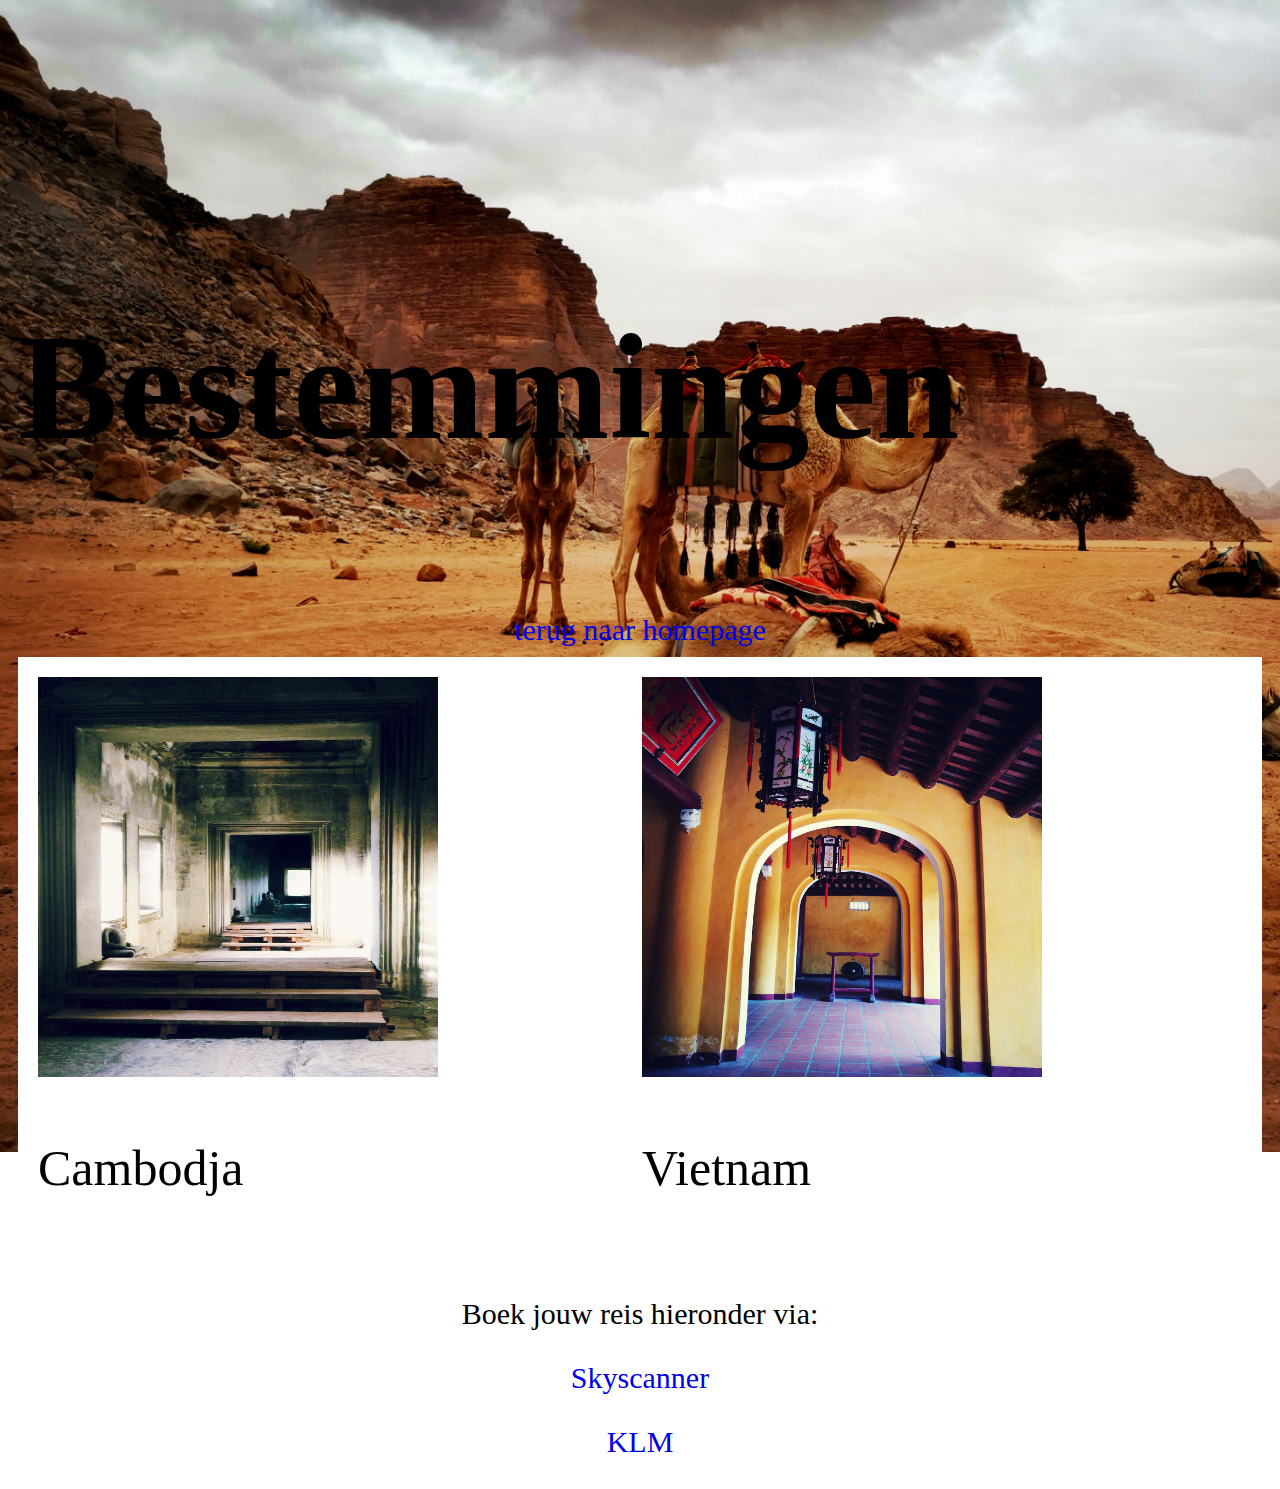
<file: Eindopdracht module 1/bestemmingen.html>
<!DOCTYPE html>
<html>
    <head>
        <title>Rijsgijs</title>
        <link rel="stylesheet" type="text/css" href="./stylesheet.css">
    </head>

    <body>
        <header>
            <h1 class="titel-website-bestemmingen">Bestemmingen</h1>
        </header>

        <nav class="link-homepage-overmij">
            <a href="./index.html">terug naar homepage</a>
        </nav>

        <main class="background-pages">
            <div class="flexbox-container">

                <div class="bestemmingen">
                    <img src="./Afbeeldingen/Cambodja.JPG" width="400px" height="400px">
                    <p>Cambodja</p></div>
                
                    <div class="bestemmingen">
                    <img src="./Afbeeldingen/IMG_20160824_230839.jpg" width="400px" height="400px">
                    <p>Vietnam</p></div>
            </div>
        </main>

        <footer>
            <p>Boek jouw reis hieronder via:</p>

            <p><a href="http://www.skyscanner.nl">Skyscanner</a></p>

            <p><a href="http://www.klm.nl">KLM</a></p>
        </footer>
        
    </body>
</html>
</file>
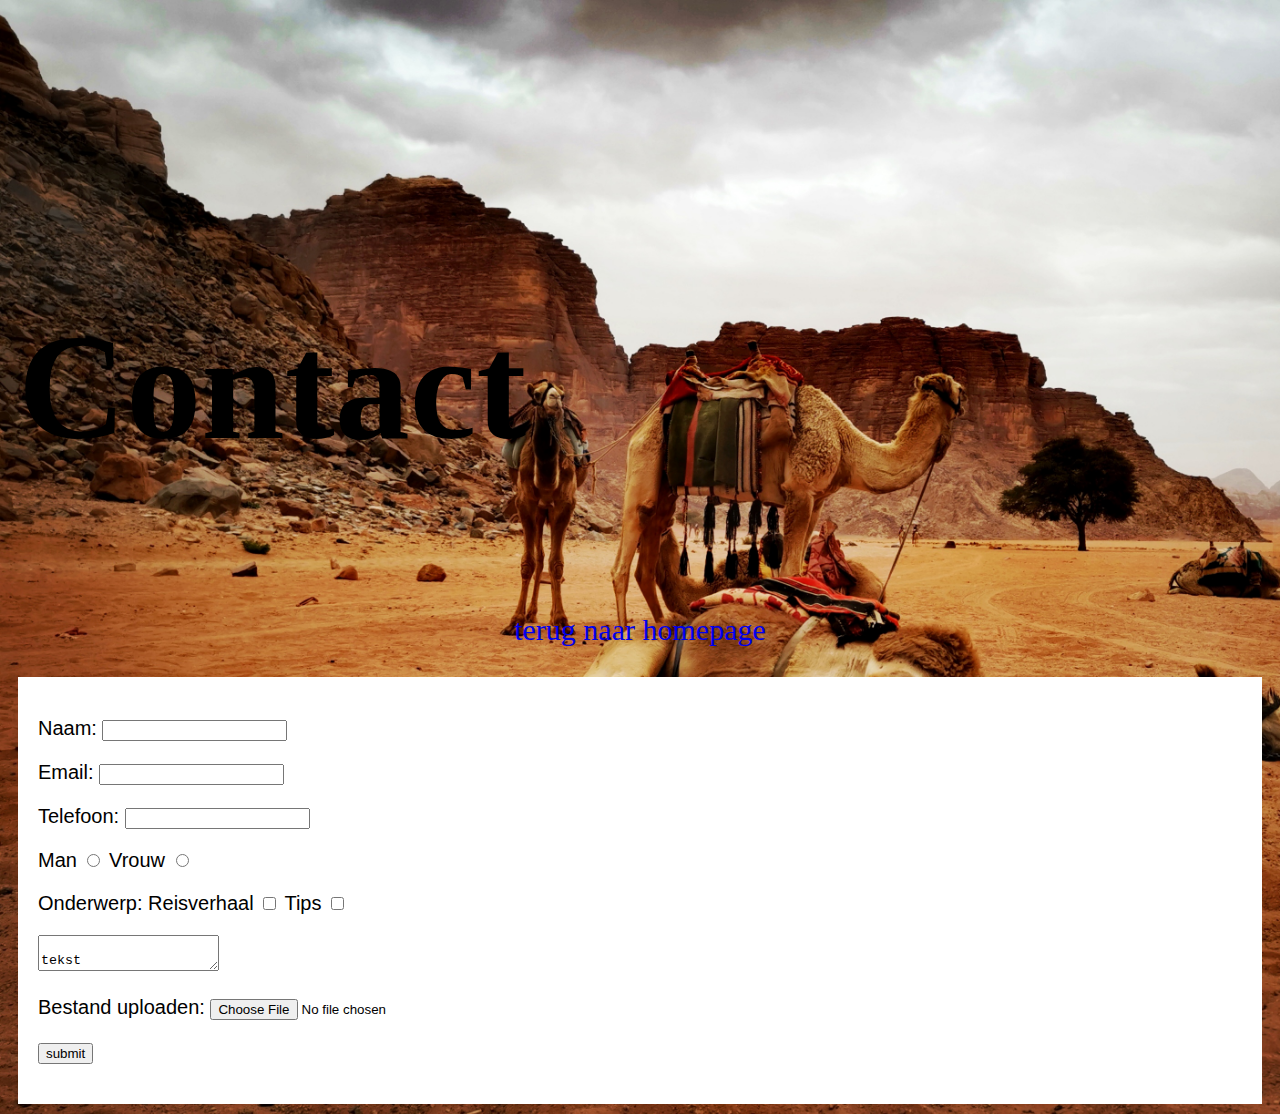
<file: Eindopdracht module 1/contact.html>
<!DOCTYPE html>
<html>
    <head>
        <title>Rijsgijs</title>
        <link rel="stylesheet" type="text/css" href="./stylesheet.css">
    </head>

    <body>
        <header>
            <h1 class="titel-website-bestemmingen">Contact</h1>
        </header>

        <nav>
            <p class="link-homepage"><a href="./index.html">terug naar homepage</a></p>
        </nav>

        <main class="background-pages">
            <form name="contact" method="POST" data-netlify="true">

                <p><label>Naam: <input type="text" name="naam" /></label></p>

                <p><label>Email: <input type="email" name="email" id="email" required /></label></p>
            
                <p><label>Telefoon: <input type="tel" name="telefoon" id="phone" /></label></p>

                <p><label for="man">Man</label>
                    <input type="radio" name="gender" id="male"/>
                    <label for="female">Vrouw</label>
                    <input type="radio" name="gender" id="female" /></p>

                <p> Onderwerp:
                    <label>Reisverhaal</label>
                    <input type="checkbox" name="Reisverhaal" id="Reisverhaal"/>
                    <label>Tips</label>
                    <input type="checkbox" name="Tips" id="Tips"/>
                    <label for="Bio"></label></p>
                  
                <p> <textarea id="bio" name="bio">
                        tekst
                    </textarea></p>

                <p><label>Bestand uploaden: <input id="file" type="file" name="bestand"/></label></p>

                <p><button type="submit">submit</button></p>  
            </form>
        </main>

    </body>
</html>
</file>
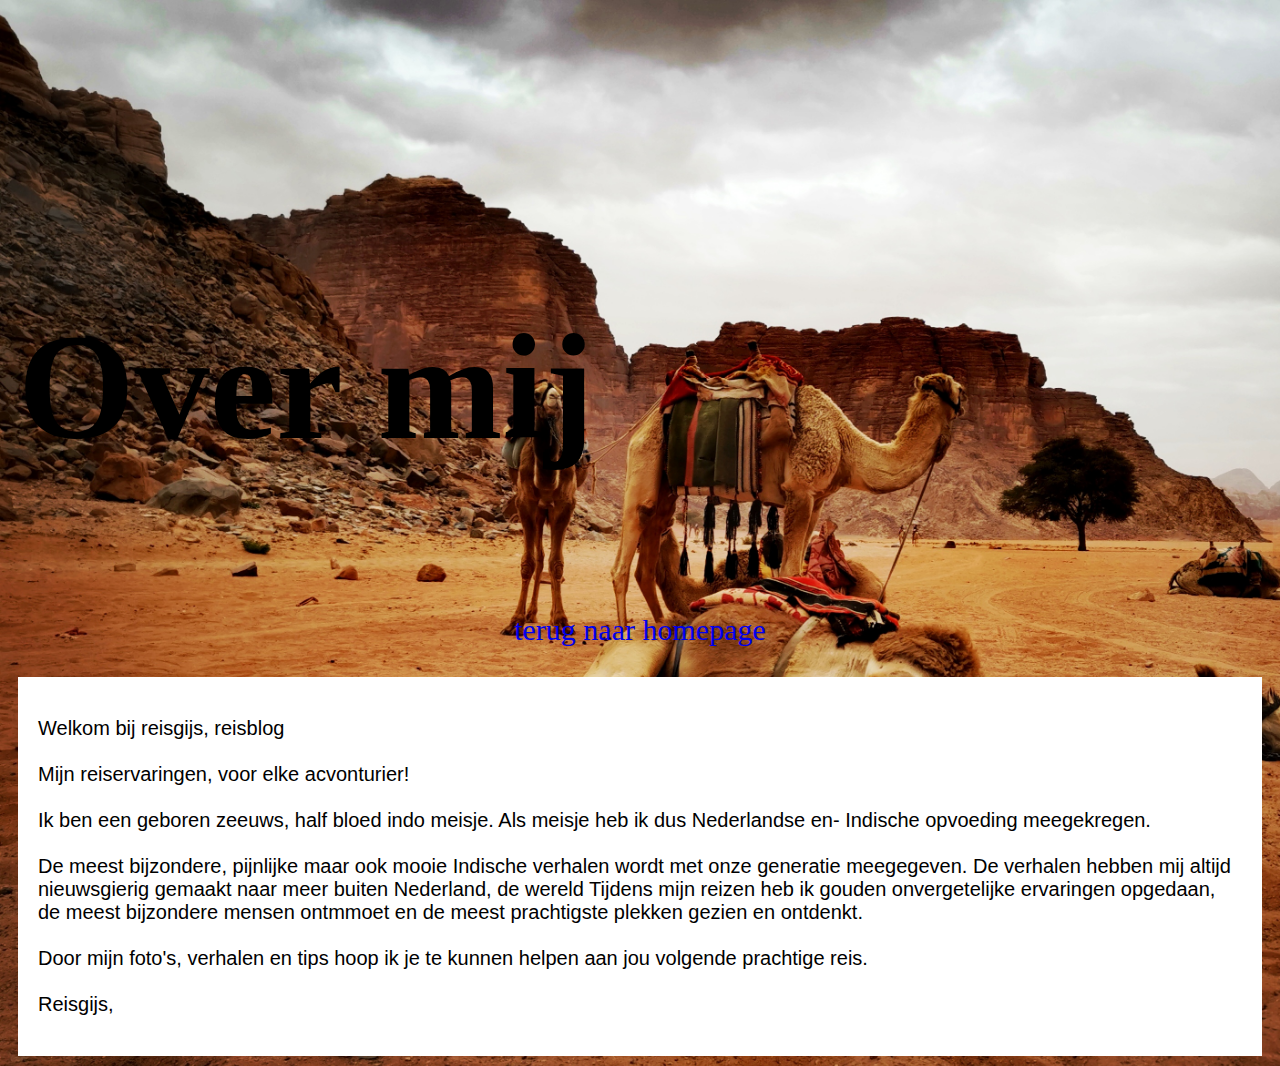
<file: Eindopdracht module 1/overmij.html>
<!DOCTYPE html>
<html>
    <head>
        <title>Rijsgijs</title>
        <link rel="stylesheet" type="text/css" href="./stylesheet.css">
    </head>

    <body>
        <header>
            <h1 class="titel-website-bestemmingen">Over mij</h1>
        </header>

        <nav>
            <p class="link-homepage-overmij"><a href="./index.html">terug naar homepage</a></p>
        </nav>

        <main class="background-pages">
            
            <p>
            Welkom bij reisgijs, reisblog<br>
            <br>
            Mijn reiservaringen, voor elke acvonturier!<br>
            <br>
            Ik ben een geboren zeeuws, half bloed indo meisje. Als meisje heb ik dus Nederlandse en- Indische opvoeding
            meegekregen.<br>
            <br>
            De meest bijzondere, pijnlijke maar ook mooie Indische verhalen wordt met onze generatie meegegeven. De verhalen
            hebben mij altijd nieuwsgierig gemaakt naar meer buiten Nederland, de wereld Tijdens mijn reizen heb ik gouden onvergetelijke ervaringen opgedaan, de meest bijzondere mensen ontmmoet en de 
            meest prachtigste plekken gezien en ontdenkt.<br>
            <br>
            
            Door mijn foto's, verhalen en tips hoop ik je te kunnen helpen aan jou volgende prachtige reis.<br>
            <br>
            Reisgijs,</p>
        </main>
    </body>
    
</html>
</file>
<file: Eindopdracht module 1/stylesheet.css>
body {
    background-image:url(./Afbeeldingen/IMG_20190410_223748.jpg);
    background-size: 100%;
    background-repeat: no-repeat;
}

.parent {
    display: grid;
    height: 2000px;
    grid-template-columns: 10px 1fr 10px;
    grid-template-rows: 600px 100px 900px 900px 400px;
    grid-template-areas:
    ". h ."
    ". n ."
    ". m ."
    ". a ."
    ". f .";
}

header,
main,
nav,
aside,
footer {
    margin: 10px;
}

header {
    grid-area: h;
    background-color:transparent;
}
nav {
    grid-area: n;
    background-color: transparent;
}
main {
    grid-area: m;
    background-color: white;
}
aside {
    grid-area: a;
    background-color: white;
}
footer {
    grid-area: f;
    background-color: white;
}


.titel-website {
    font-family: comic;
    font-size: 200px;
    padding-top: 100px;
}  

.nav-links-index li {
    display: inline;
    font-family: fantasy;
    font-size: 30px;
    padding-left: 100px;
}
a:link {
    text-decoration: none;
  }
  a:visited {
    text-decoration: none;
    color: black;
    text-align: initial;
  }
  a:hover {
    text-decoration: none;
  }

main {
    background-image: url(./Afbeeldingen/IMG_20180328_120225.jpg);
    background-size: 100%;
    background-repeat: no-repeat;
    border: 20px solid white;
}
.main-paragraaf {
    font-family: fantasy;
    font-size: 500rem;
    padding-top: 350px;
    padding-left: 350px;
}


aside {
    background-image: url(./Afbeeldingen/IMG_20170214_134601.jpg);
    background-size: 100%;
    background-repeat: no-repeat;
    border: 20px solid white;
}
.aside-paragraaf {
    font-family: fantasy;
    font-size: 50px;
    padding-top: 350px;
    padding-left: 350px;
}


footer {
    font-family: fantasy;
    font-size: 30px;
    text-align: center;
}


.background-pages {
    background-color: white;
    background-image: none;
    font-family: Arial, Helvetica, sans-serif;
    font-size: 10px;
}
.link-homepage {
    font-family: fantasy;
    font-size: 30px;
    text-align: center;
}
a:link {
    text-decoration: none;
  }
  a:visited {
    text-decoration: none;
    color: black;
    text-align: initial;
  }
  a:hover {
    text-decoration: none;
  }


  .link-homepage-overmij {
    font-family: fantasy;
    font-size: 20px;
    text-align: center;
}
a:link {
    text-decoration: none;
  }
  a:visited {
    text-decoration: none;
    color: black;
    text-align: initial;
  }
  a:hover {
    text-decoration: none;
  }


  .titel-website-bestemmingen {
    font-family: comic;
    font-size: 150px;
    padding-top: 200px;
}  
.bestemmingen {
    width: 600px;
    font-family: fantasy;
    font-size: 50px;
}
.flexbox-container {
    display: flex;
    width: 100%;
    justify-content:space-between;
    flex-direction: row;
    flex-wrap: wrap;
}



@media (min-width: 1024px) {

    body {
        background-image:url(./Afbeeldingen/IMG_20190410_223748.jpg);
        background-size: 120%;
        background-repeat: no-repeat;
        background-color: white;
    }
    
    .parent {
        display: grid;
        height: 2000px;
        grid-template-columns: 1fr 600px 600px 1fr;
        grid-template-rows: 700px 80px 600px 400px;
        grid-template-areas:
        ". h h ."
        ". n n ."
        ". m a ."
        ". f f .";
    }

    }    
    .titel-website {
        font-family: comic;
        font-size: 200px;
        padding-top: 200px;
    }  

    .main-paragraaf {
        font-family: fantasy;
        font-size: 40px;
        padding-top: 300px;
        padding-left:250px;
    }
    .aside-paragraaf {
    font-family: fantasy;
    font-size: 40px;
    padding-top: 320px;
    padding-left: 220px;
    }


    .link-homepage {
        font-family: fantasy;
        font-size: 30px;
        text-align: center;
        padding-top: 40px;
    }
    a:link {
        text-decoration: none;
      }
      a:visited {
        text-decoration: none;
        color: black;
        text-align: initial;
      }
      a:hover {
        text-decoration: none;
      }


    .link-homepage-overmij {
        font-family: fantasy;
        font-size: 30px;
        text-align: center;
        padding-top: 40px;
    }
    a:link {
        text-decoration: none;
      }
      a:visited {
        text-decoration: none;
        color: black;
        text-align: initial;
      }
      a:hover {
        text-decoration: none;
      }

      .background-pages {
        background-color: white;
        background-image: none;
        font-family: Arial, Helvetica, sans-serif;
        font-size: 20px;
      }
</file>
